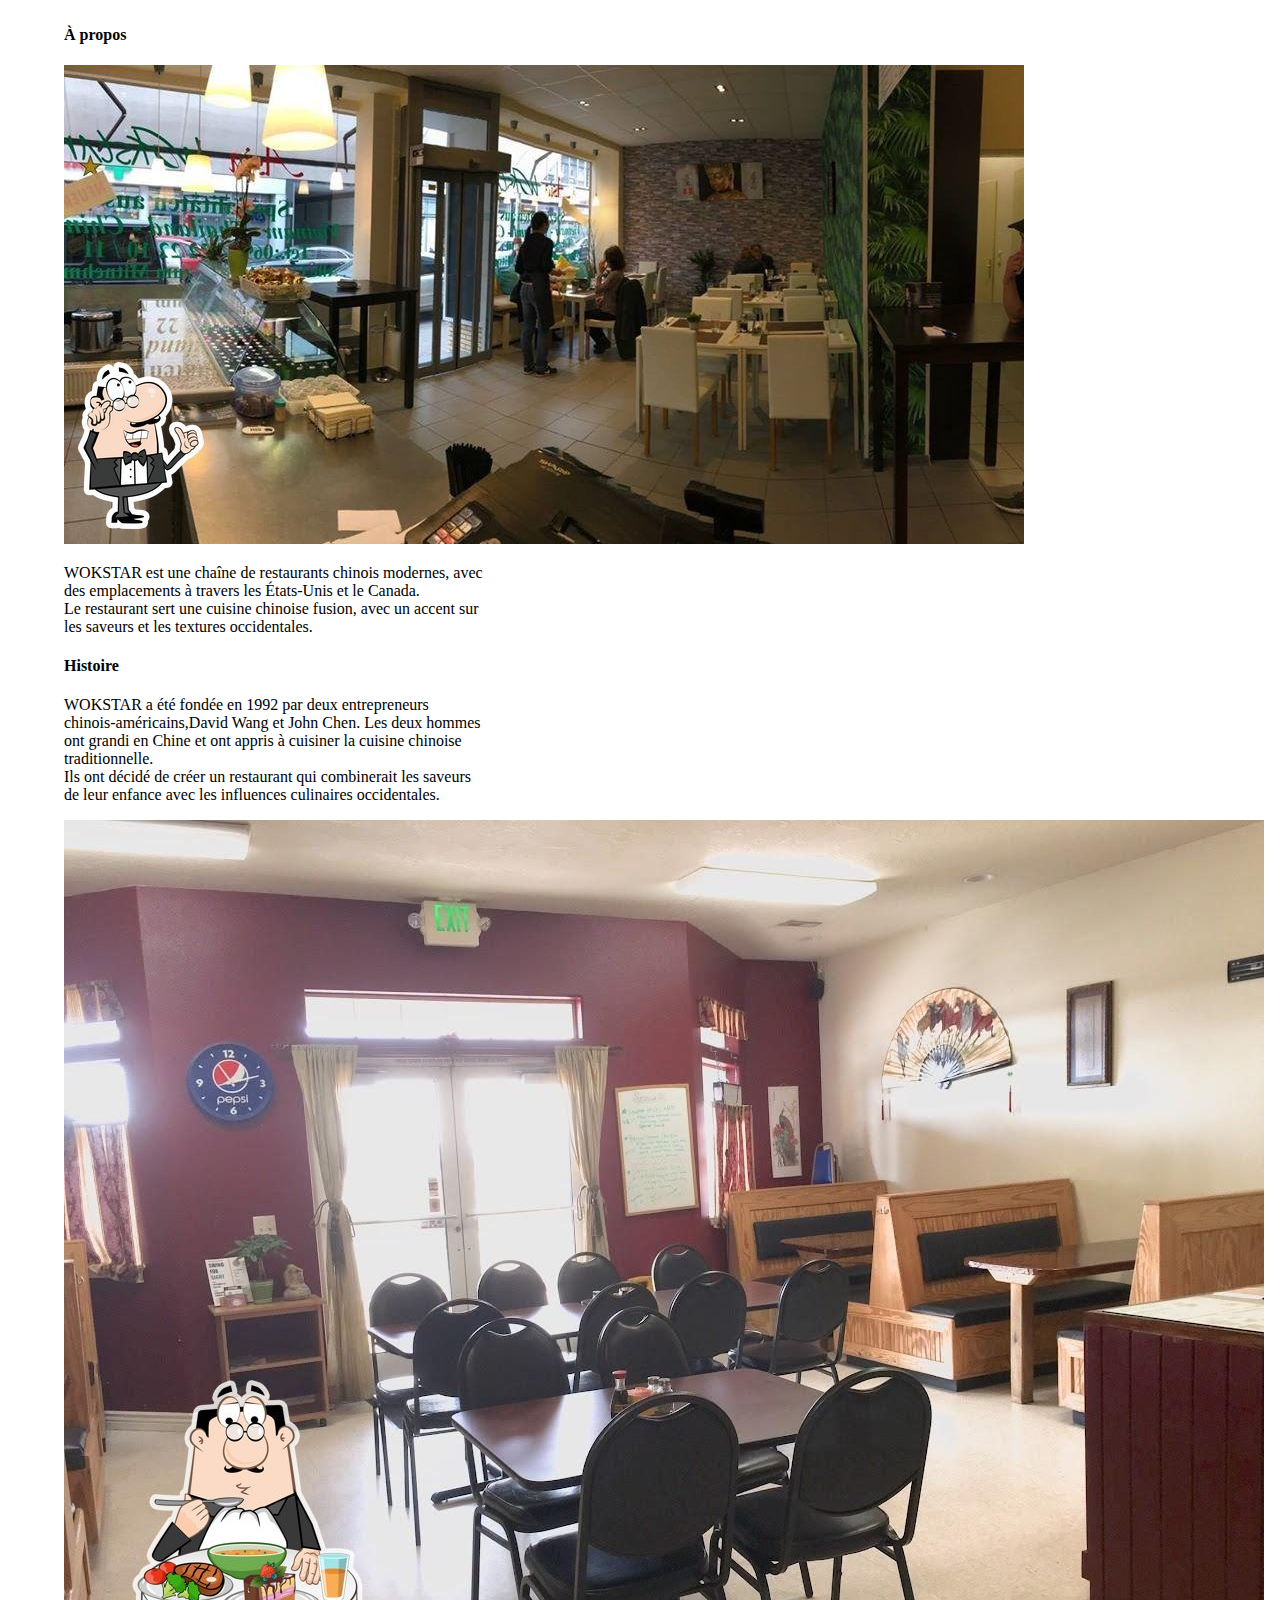
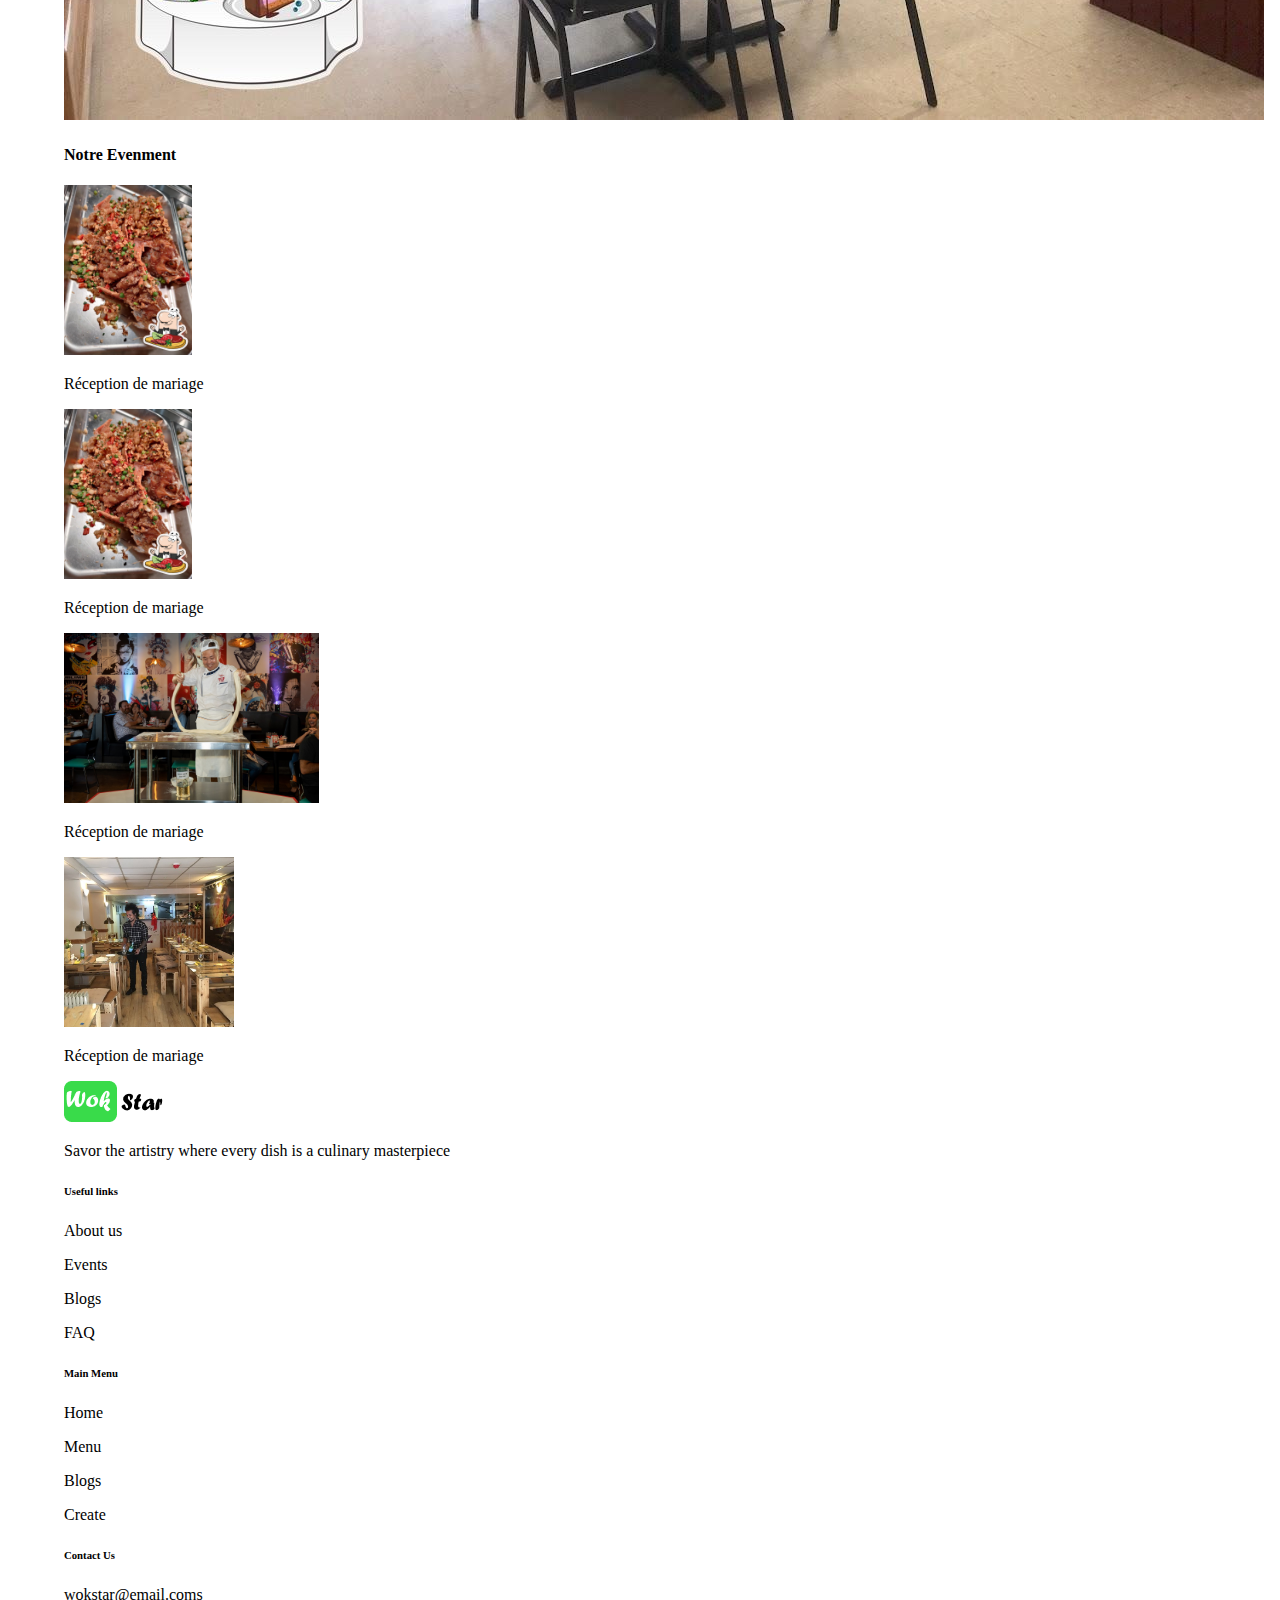
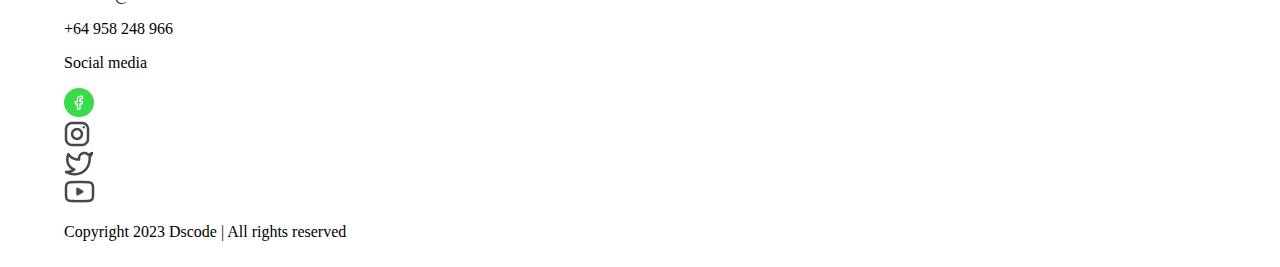
<file: about.html>
<!DOCTYPE html>
<html lang="en">
<head>
    <meta charset="UTF-8">
    <meta name="viewport" content="width=device-width, initial-scale=1.0">
    <title>about us</title>
    <link href="https://cdn.jsdelivr.net/npm/bootstrap@5.3.2/dist/css/bootstrap.min.css" rel="stylesheet"
    integrity="sha384-T3c6CoIi6uLrA9TneNEoa7RxnatzjcDSCmG1MXxSR1GAsXEV/Dwwykc2MPK8M2HN" crossorigin="anonymous">
  <script src="https://cdn.jsdelivr.net/npm/bootstrap@5.3.2/dist/js/bootstrap.bundle.min.js"
    integrity="sha384-C6RzsynM9kWDrMNeT87bh95OGNyZPhcTNXj1NW7RuBCsyN/o0jlpcV8Qyq46cDfL"
    crossorigin="anonymous"></script>
    <link rel="stylesheet" href="assets/Khakid/style.css">
</head>
<body>
    <section>
        <div class="d-flex justify-content-center mt-5 mb-4"><h4> À propos</h4></div>
         <div class="container justify-content-center">
        <div class=" ddd row mt-5">
            <div class=" col-12 w-100  "><img class=" w-100 h-75" src="assets/Khakid/images/wok.jpg" alt=""></div>
            <div class=" col-12 w-100  "><p class=" m-5 fns ">WOKSTAR est une chaîne de restaurants chinois modernes, avec des emplacements à travers les  États-Unis et le Canada.Le  restaurant sert une cuisine chinoise  fusion, avec un accent sur  les saveurs et les textures occidentales.</p></div>
        </div>
        <div class=" dddd row mt-5">
            <div class="  col-lg-6 w-50 "><img class="w-100 h-100" src="assets/Khakid/images/wok.jpg" alt=""></div>
            <div class=" dddd col-lg-6 w-50 "><p class="w-100 m-5 mx-5 fs-3">WOKSTAR est une chaîne de restaurants chinois modernes, avec <br>des emplacements à travers les  États-Unis et le Canada.<br> Le  restaurant sert une cuisine chinoise  fusion, avec un accent sur <br> les saveurs et les textures occidentales.</p></div>
        </div>
    </div>
    <div class="d-flex justify-content-center mt-5 mb-4"><h4>Histoire</h4></div>
    <div class="container">
   <div class=" dddd row mt-5 mb-5 ">
       
       <div class="col-lg-6  w-50 col-12 "><p class="w-100   fs-4 ">WOKSTAR a été fondée en 1992 par deux entrepreneurs <br> chinois-américains,David Wang et John Chen. Les deux hommes<br> ont grandi en Chine et ont appris à cuisiner la cuisine chinoise <br>  traditionnelle.<br> Ils ont décidé de créer un restaurant qui combinerait les saveurs<br> de leur enfance avec les influences culinaires occidentales.</p></div>
       <div class="col-lg-6 w-50  col-12"><img class="w-100 h-100" src="assets/Khakid/images/dining-table-2022-11.jpg" alt=""></div>
    </div>
    <div class="ddd row mt-5">
       
        <div class="col-12 w-100 "><p class=" m-5 fns ">WOKSTAR a été fondée en 1992 par deux entrepreneurs  chinois-américains,David Wang et John Chen. Les deux hommes ont grandi en Chine et ont appris à cuisiner la cuisine chinoise  traditionnelle. Ils ont décidé de créer un restaurant qui combinerait les saveurs de leur enfance avec les influences culinaires occidentales.</p></div>
        <div class="  col-12 w-100"><img class="w-100 h-75" src="assets/Khakid/images/dining-table-2022-11.jpg" alt=""></div>
     </div>

</div>
<div class="d-flex justify-content-center mt-3 mb-4"><h4>Notre Evenment</h4></div>
   <div class="container ">
  <div class="dddd row mb-5 justify-content-center">
    <div class="card gal col-lg-2 shadow-lg mx-2 rounded-4">
        <div class="card-img-top "><img style="height: 170px;" class="w-100 rounded-4" src="assets/Khakid/images/-meat-WOK-STAR.jpg" alt=""></div>
        <div class="card-text"><p >Réception de mariage</p></div>
    </div>
    <div class="card gal col-lg-2 shadow-lg mx-2 rounded-4">
        <div class="card-img-top "><img style="height: 170px;" class="rounded-4 w-100 " src="assets/Khakid/images/-meat-WOK-STAR.jpg" alt=""></div>
        <div class="card-text"><p >Réception de mariage</p></div>
    </div>
    <div class="card gal col-lg-2 shadow-lg rounded-4 mx-2">
        <div class="card-img-top "><img style="height: 170px;" class="w-100 rounded-4" src="assets/Khakid/images/wok_star_ch_c.jpg" alt=""></div>
        <div class="card-text"><p >Réception de mariage</p></div>
    </div>
    <div class="card gal col-lg-2 shadow-lg mx-2 rounded-4">
        <div class="card-img-top "><img style="height: 170px;" class="w-100 rounded-4" src="assets/Khakid/images/wok-star.jpg" alt=""></div>
        <div class="card-text"><p >Réception de mariage</p></div>
    </div>
  </div>

  <div class=" ddd row mb-5  ">
    <div class="d-flex">
        <div class="card   w-50  shadow mt-4 mx-2 rounded-4">
            <div class="card-img-top "><img style="height: 170px;" class="rounded-4 w-100 px-" src="assets/Khakid/images/mariage-restaurant.jpg" alt=""></div>
            <div class="card-text"><p >Réception de mariage</p></div>
        </div>



        <div class="card  w-50 shadow-lg mt-4 mx-2 rounded-4">
            <div class="card-img-top "><img style="height: 170px;" class="w-100 rounded-4" src="assets/Khakid/images/-meat-WOK-STAR.jpg" alt=""></div>
            <div class="card-text"><p >Réception de mariage</p></div>
        </div>

    </div>
         <div class="d-flex">

        <div class="card   w-50 shadow-lg mt-4 mx-2 rounded-4">
            <div class="card-img-top "><img style="height: 170px;" class="w-100 rounded-4 " src="assets/Khakid/images/wok_star_ch_c.jpg" alt=""></div>
            <div class="card-text"><p >Réception de mariage</p></div>
        </div>



        <div class="card  w-50 shadow-lg mt-4 mx-2 rounded-4">
            <div class="card-img-top "><img style="height: 170px;" class="w-100 rounded-4" src="assets/Khakid/images/wok-star.jpg" alt=""></div>
            <div class="card-text"><p >Réception de mariage</p></div>
        </div>
    </div>
  </div>
   </div>
   </div>
   
    </section>
    <footer class="no-print">
        <div class="card mt-5 mb-4"></div>  
        <div class=" container tol MMM">
      <div class="row  FFF ">
      <div class=" col-lg-3  col-sm-4 col-6"><img class="w-50 " src="assets/Khakid/images/Gro_20.png" alt=""></h5>
        <P class="w-50">Savor the artistry where every dish is a culinary masterpiece</P>
      
      </div>
      <div class="col-lg-3 col-sm-4 col-6">
          <h6 >Useful links</h6>
          <p>About us</p>
          <p>Events</p>
          <p>Blogs</p>
          <p>FAQ</p>
      </div>
      <div class="  col-lg-3 col-sm-4 col-6">
          <h6 >Main Menu</h6>
          <p>Home</p>
          <p>Menu</p>
          <p>Blogs</p>
          <p>Create</p>

      </div>
      <div class=" col-lg-3  col-sm-4 col-6">
          <h6 >Contact Us</h6>
          <p>wokstar@email.coms</p>
          <p>+64 958 248 966</p>
          <p>Social media</p>
       
      </div>
  </div>
  <div   class="row " >
      <div class="col-lg-5   ">
  <div class="row PNG m-4 ">
      <div class="col-lg-3  col-6 "><img width="30px" src="assets/Khakid/images/IMG.png" alt="">
      </div>
      <div class="col-lg-3 col-6 "><img src="assets/Khakid/images/🦆 icon _instagram_.png" alt=""></div>
      <div class="col-lg-3 col-6 "><img src="assets/Khakid/images/🦆 icon _twitter_.png" alt=""></div>
      <div class="col-lg-3 col-6 "><img src="assets/Khakid/images/🦆 icon _youtube_.png" alt=""></div>
  </div>
</div>
  <div class="col-lg-5 mt-4  col-12 "><p >Copyright   2023 Dscode | All rights reserved</p></div>
</div>
  </div> 
</footer>
</body>
</html>
</file>
<file: assets/Khakid/style.css>
body{
    padding: 0;
    margin: 0;
    overflow-x: hidden;
  }

  
  .pr{
    display: none;
}
.ptn{
    width: 80px;
}
.ddd{
    display: none;
}  
.show{
    display: none;
}
.show.active{
    display: block;
}
.FST{
    font-size: 15px;
}
@media print {
   .no-print {
    display: none;
   }
   

}
@media  screen and ( max-width: 768px) {
    .fns{
        font-size: 3vw;
    }
   
    .pr{
        display: block;
        font-size: 9px;
        width: 250px;
        margin-left: 50px;
    }

    .FFF div p{
        font-size: 9px;

    }
    .FFF div h6{
        font-size:10px;
    }
    .PNG div img{
        width: 30PX;
    }

    .FSTD{
        font-size: 8px;
       padding-top: 0px;
       padding-bottom: 0px;
    }
    .tol{
        height: 80%;
       
    }
    .crd{
        height: 25%;
    }
    .FST{
        font-size: 5px;
    }
    .ptn{
        width: 40px;
        height: 10px;
        padding-bottom: 15px;
        justify-content: center;    
    }
.place{
    margin-left: 100px;
    margin-top: -35%;
}  
.MMM{
    margin-left: 14%;
}  
  
.dddd{
   display: none;
    
} 
.ddd{
    display: block;
}   
.gal{
    width: ;
}
.fff{
    font-size: 2vw;
}
.bns{
    
}
    
}
.gal{
    width: 20%;

}

ul li {
    list-style: none;
}

a {
    text-decoration: none;
    color: black;
}

body {
    margin: 2% 5%;
}

a:hover {
    color: #39db4a;
}

.marg {
    margin: 1.5vw auto;
    padding: 0;
}

.bg {
    margin: 1vw 1vw;
}

.btn {
    background-color: #39db4a;
    border: solid #39db4a 1px;
    border-radius: 1.5vw;
}

.burg-icon {
    position: absolute;
    right: 5vw;
    top: 2.5vw;
    cursor: pointer;
}

#links {
    display: none;
}

#links li{
    background-color: rgb(57, 219, 74, 20%);
    margin-bottom: 1vw;
    padding: 1vw;
}

.icon-social {
    margin-left: 2vw;
}

@media (max-width: 768px) {
    .burger {
        display: none;
    }

    .burg-icon {
        display: block;
    }

   
    
}


@media (min-width: 769px) {
    .burg-icon {
        display: none; 
    }
}
</file>
